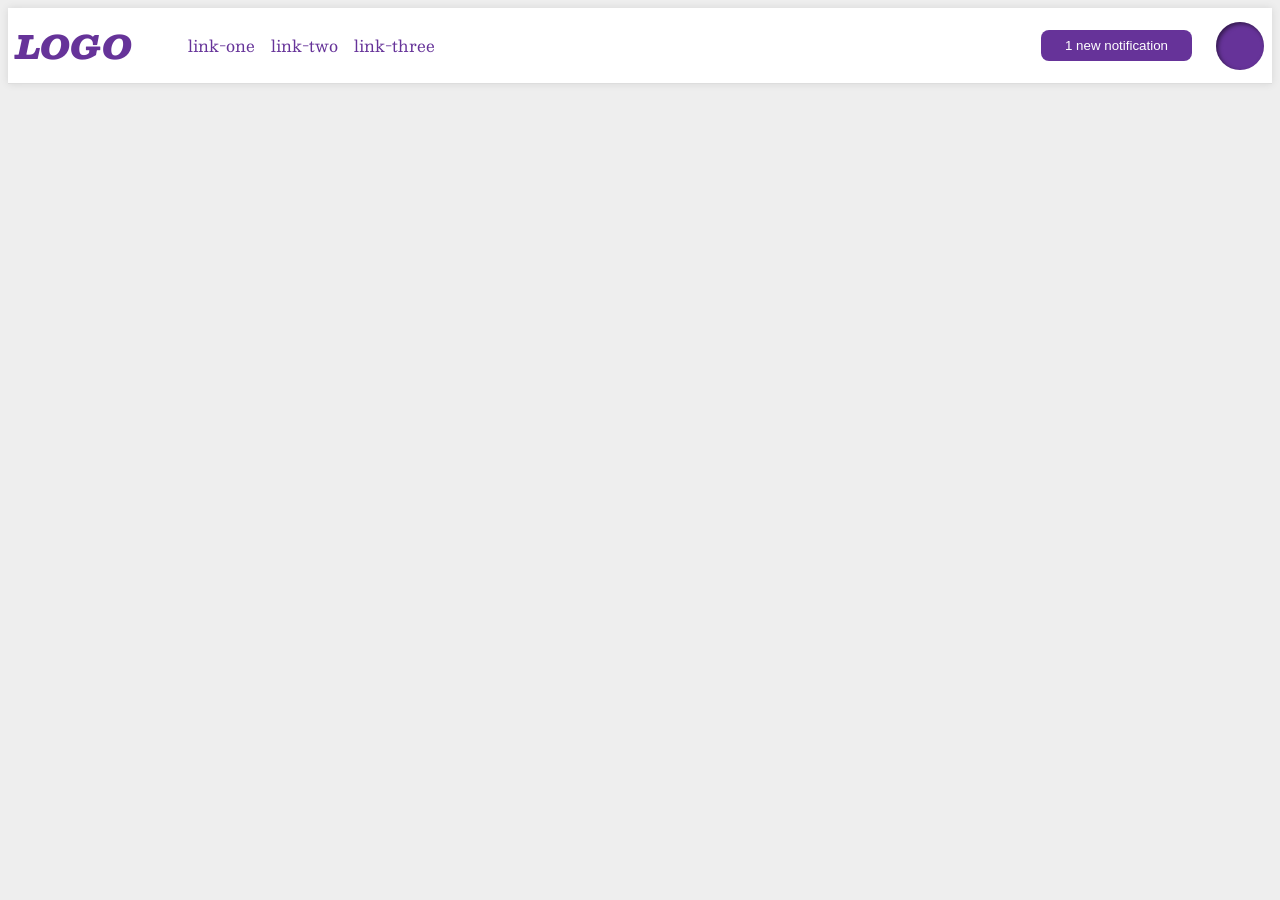
<file: foundations/flex/03-flex-header-2/index.html>
<!DOCTYPE html>
<html lang="en">
  <head>
    <meta charset="UTF-8">
    <meta http-equiv="X-UA-Compatible" content="IE=edge">
    <meta name="viewport" content="width=device-width, initial-scale=1.0">
    <title>Flex Header 2</title>
    <link rel="stylesheet" href="style.css">
  </head>
  <body>
    <div class="header">
      <div class="left-side">
          <div class="logo">
          LOGO
        </div>
        <ul class="links">
          <li><a href="https://google.com">link-one</a></li>
          <li><a href="https://google.com">link-two</a></li>
          <li><a href="https://google.com">link-three</a></li>
        </ul>
      </div>
      <div class="right-side">
        <button class="notifications">
          1 new notification
        </button>
        <div class="profile-image"></div>
      </div>
    </div>
  </body>
</html>
</file>
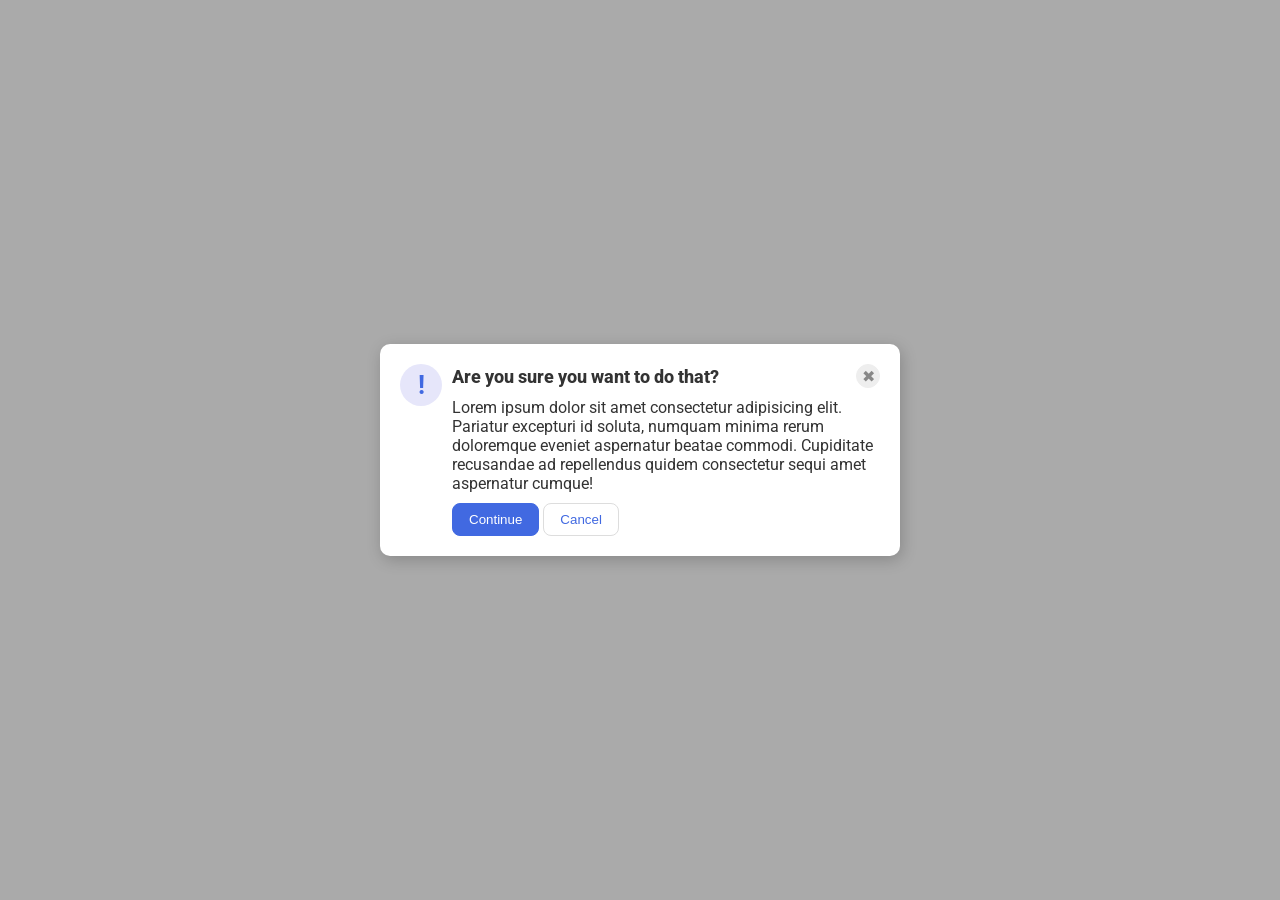
<file: foundations/flex/05-flex-modal/index.html>
<!DOCTYPE html>
<html lang="en">
  <head>
    <meta charset="UTF-8">
    <meta http-equiv="X-UA-Compatible" content="IE=edge">
    <meta name="viewport" content="width=device-width, initial-scale=1.0">
    <link rel="stylesheet" href="style.css">
    <title>Modal</title>
  </head>
  <body>
    <div class="modal">
      <div class="icon">!</div>
      <div class="container">
        <div class="header">Are you sure you want to do that?
          <button class="close-button">✖</button>
        </div>
        <div class="text">Lorem ipsum dolor sit amet consectetur adipisicing elit. Pariatur excepturi id soluta, numquam minima rerum doloremque eveniet aspernatur beatae commodi. Cupiditate recusandae ad repellendus quidem consectetur sequi amet aspernatur cumque!</div>
        <button class="continue">Continue</button>
        <button class="cancel">Cancel</button>
      </div>
    </div>
  </body>
</html>
</file>
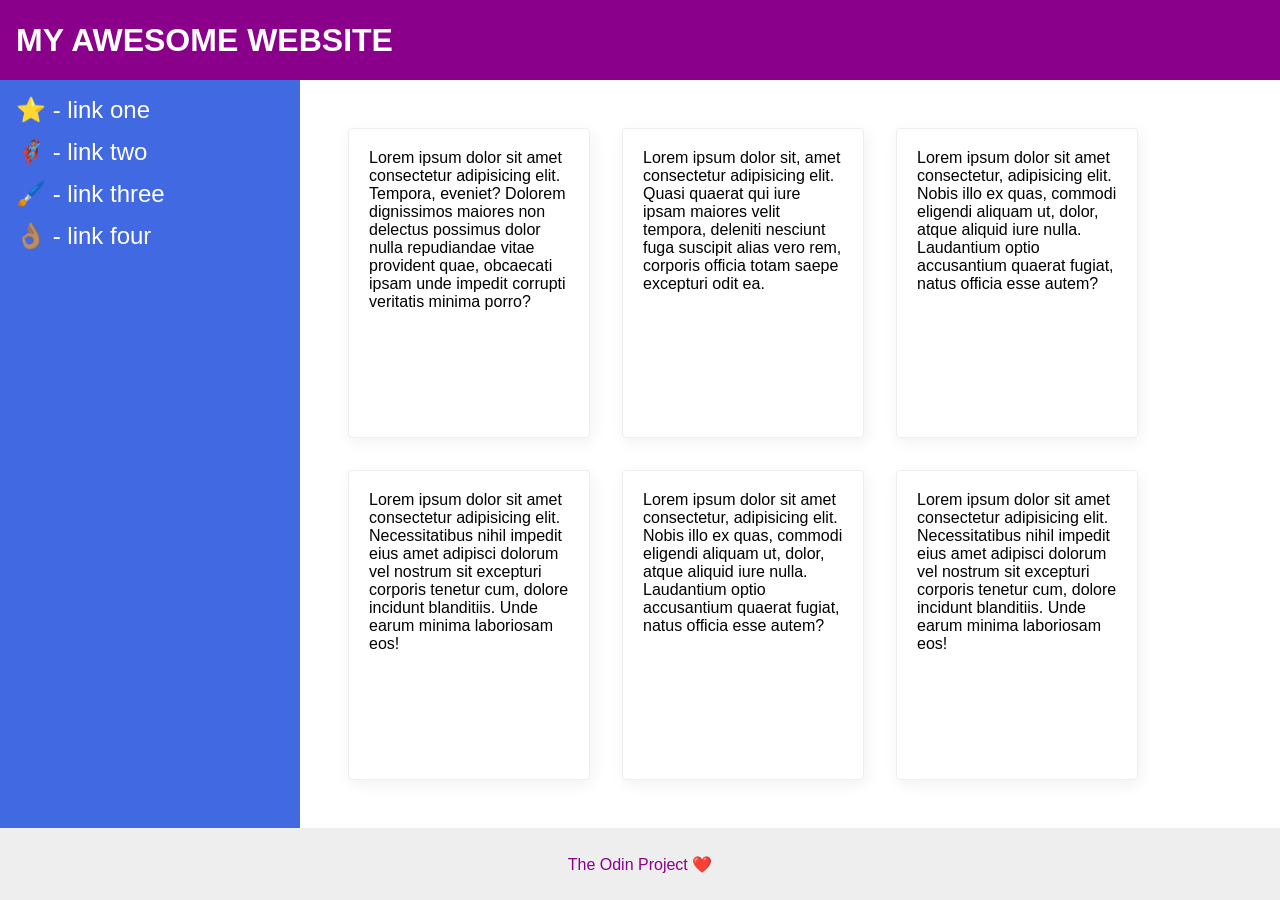
<file: foundations/flex/07-flex-layout-2/index.html>
<!DOCTYPE html>
<html lang="en">
  <head>
    <meta charset="UTF-8">
    <meta http-equiv="X-UA-Compatible" content="IE=edge">
    <meta name="viewport" content="width=device-width, initial-scale=1.0">
    <title>The Holy Grail</title>
    <link rel="stylesheet" href="style.css">
  </head>
  <body>
    <div class="header">
      MY AWESOME WEBSITE
    </div>
    <div class="content">
      <div class="sidebar">
        <ul>
          <li><a href="#">⭐ - link one</a></li>
          <li><a href="#">🦸🏽‍♂️ - link two</a></li>
          <li><a href="#">🖌️ - link three</a></li>
          <li><a href="#">👌🏽 - link four</a></li>
        </ul>
      </div>
      <div class="container">
        <div class="card">Lorem ipsum dolor sit amet consectetur adipisicing elit. Tempora, eveniet? Dolorem dignissimos maiores non delectus possimus dolor nulla repudiandae vitae provident quae, obcaecati ipsam unde impedit corrupti veritatis minima porro?</div>
        <div class="card">Lorem ipsum dolor sit, amet consectetur adipisicing elit. Quasi quaerat qui iure ipsam maiores velit tempora, deleniti nesciunt fuga suscipit alias vero rem, corporis officia totam saepe excepturi odit ea.</div>
        <div class="card">Lorem ipsum dolor sit amet consectetur, adipisicing elit. Nobis illo ex quas, commodi eligendi aliquam ut, dolor, atque aliquid iure nulla. Laudantium optio accusantium quaerat fugiat, natus officia esse autem?</div>
        <div class="card">Lorem ipsum dolor sit amet consectetur adipisicing elit. Necessitatibus nihil impedit eius amet adipisci dolorum vel nostrum sit excepturi corporis tenetur cum, dolore incidunt blanditiis. Unde earum minima laboriosam eos!</div>
        <div class="card">Lorem ipsum dolor sit amet consectetur, adipisicing elit. Nobis illo ex quas, commodi eligendi aliquam ut, dolor, atque aliquid iure nulla. Laudantium optio accusantium quaerat fugiat, natus officia esse autem?</div>
        <div class="card">Lorem ipsum dolor sit amet consectetur adipisicing elit. Necessitatibus nihil impedit eius amet adipisci dolorum vel nostrum sit excepturi corporis tenetur cum, dolore incidunt blanditiis. Unde earum minima laboriosam eos!</div>
      </div>
    </div>
    <div class="footer">
      The Odin Project ❤️
    </div>
  </body>
</html>
</file>
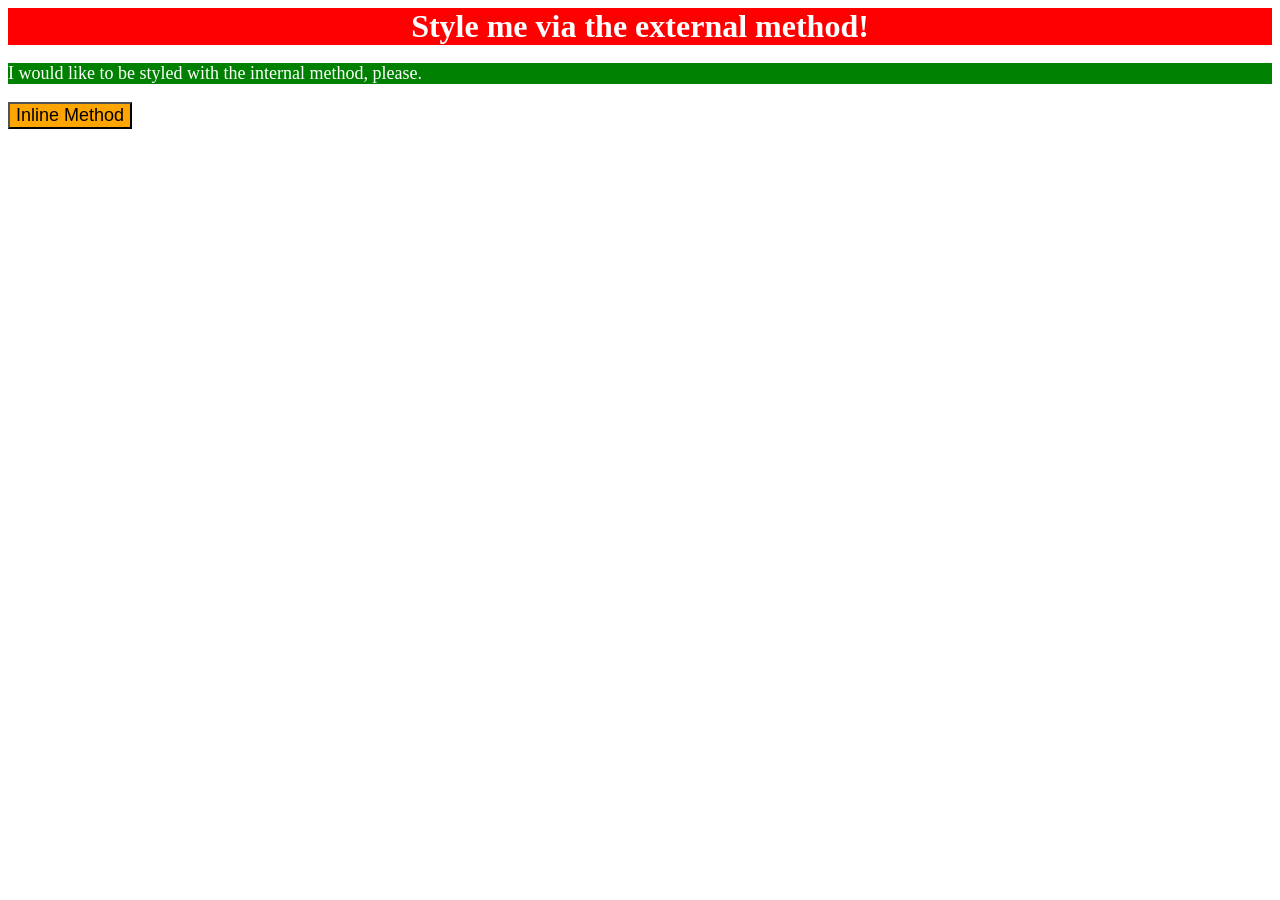
<file: foundations/intro-to-css/01-css-methods/index.html>
<!DOCTYPE html>
<html lang="en">
  <head>
    <meta charset="UTF-8">
    <meta http-equiv="X-UA-Compatible" content="IE=edge">
    <meta name="viewport" content="width=device-width, initial-scale=1.0">
    <title>Methods for Adding CSS</title>
    <link rel="stylesheet" href="style.css">
    <style>
      p{
        color: white;
        background-color: green;
        font-size: 18px;
      }
    </style>
  </head>
  <body>
    <div>Style me via the external method!</div>
    <p>I would like to be styled with the internal method, please.</p>
    <button style="font-size: 18px; background-color: orange;">Inline Method</button>
  </body>
</html>
</file>
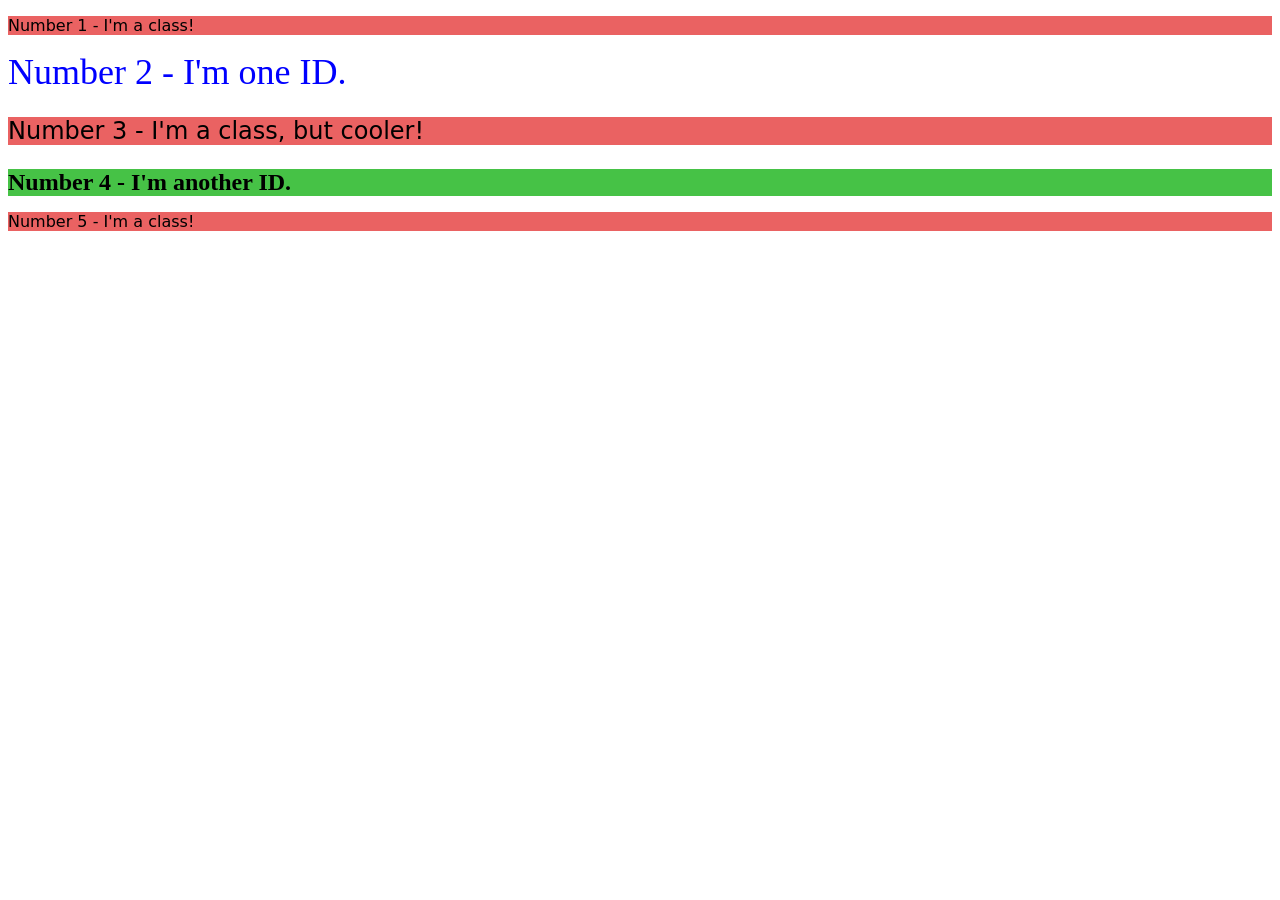
<file: foundations/intro-to-css/02-class-id-selectors/index.html>
<!DOCTYPE html>
<html lang="en">
  <head>
    <meta charset="UTF-8">
    <meta http-equiv="X-UA-Compatible" content="IE=edge">
    <meta name="viewport" content="width=device-width, initial-scale=1.0">
    <title>Class and ID Selectors</title>
    <link rel="stylesheet" href="style.css">
  </head>
  <body>
    <p class="odd-numbered">Number 1 - I'm a class!</p>
    <div id="second">Number 2 - I'm one ID.</div>
    <p class="odd-numbered third">Number 3 - I'm a class, but cooler!</p>
    <div id="fourth">Number 4 - I'm another ID.</div>
    <p class="odd-numbered">Number 5 - I'm a class!</p>
  </body>
</html>
</file>
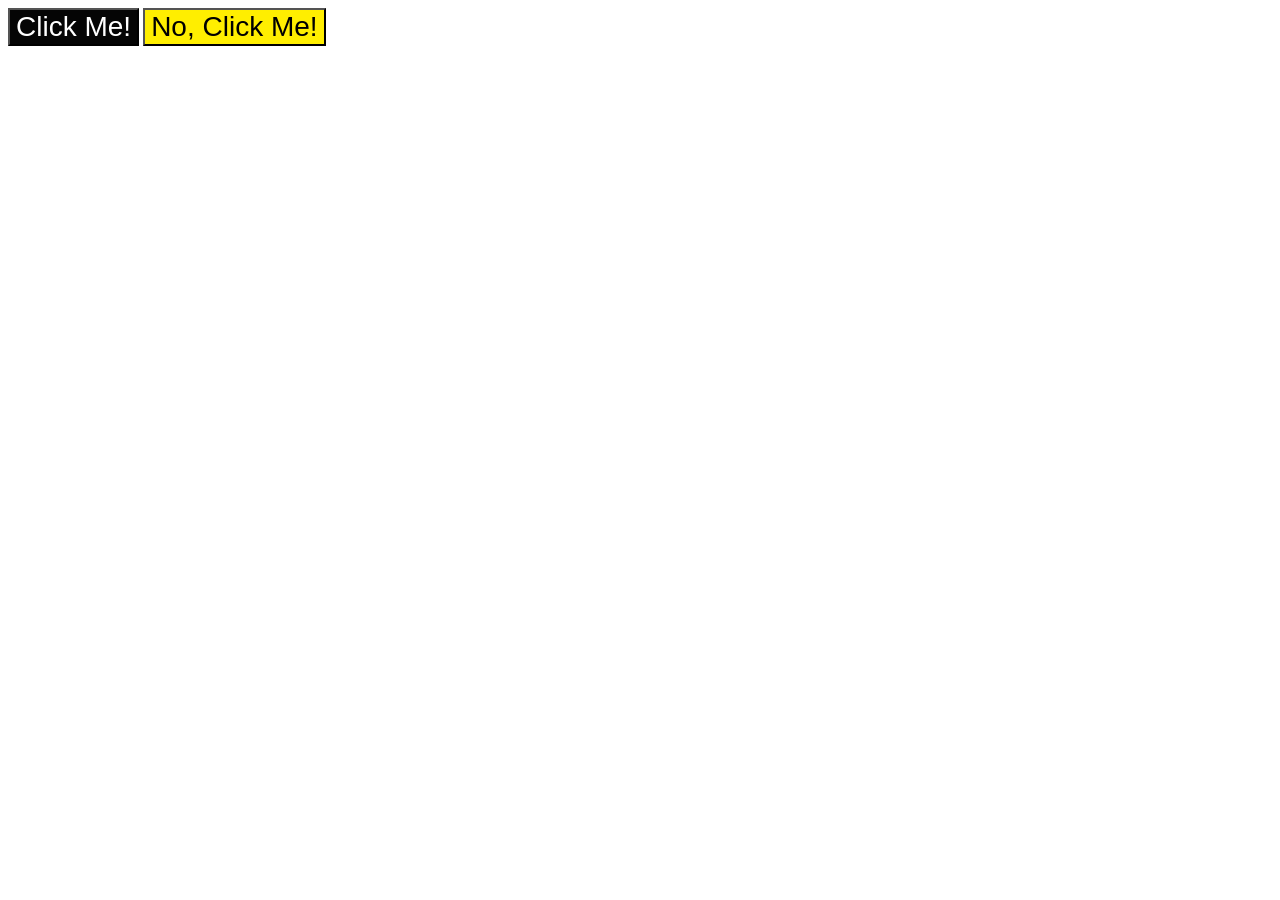
<file: foundations/intro-to-css/03-grouping-selectors/index.html>
<!DOCTYPE html>
<html lang="en">
  <head>
    <meta charset="UTF-8">
    <meta http-equiv="X-UA-Compatible" content="IE=edge">
    <meta name="viewport" content="width=device-width, initial-scale=1.0">
    <title>Grouping Selectors</title>
    <link rel="stylesheet" href="style.css">
  </head>
  <body>
    <button class="button1">Click Me!</button>
    <button class="button2">No, Click Me!</button>
  </body>
</html>
</file>
<file: foundations/flex/03-flex-header-2/style.css>
/* this is some magical font-importing.  
you'll learn about it later. */
@import url('https://fonts.googleapis.com/css2?family=Besley:ital,wght@0,400;1,900&display=swap');

body {
  margin: 0;
  background: #eee;
  font-family: Besley, serif;
}

.header {
  background: white;
  border-bottom: 1px solid #ddd;
  box-shadow: 0 0 8px rgba(0,0,0,.1);
  display: flex;
  justify-content: space-between;
  padding: 8px;
  margin: 8px;
}

.profile-image {
  background: rebeccapurple;
  box-shadow: inset 2px 2px 4px rgba(0,0,0,.5);
  border-radius: 50%;
  width: 48px;
  height: 48px;
}

.logo {
  color: rebeccapurple;
  font-size: 32px;
  font-weight: 900;
  font-style: italic;
}

button {
  border: none;
  border-radius: 8px;
  background: rebeccapurple;
  color: white;
  padding: 8px 24px;
  margin: 8px;
}

a {
  /* this removes the line under our links */
  text-decoration: none;
  color: rebeccapurple;
}

ul {
  list-style-type: none;
  display: flex;
  gap: 16px;
}

.left-side, .right-side{
  display: flex;
  align-items: center;
  gap: 16px;
}
</file>
<file: foundations/flex/05-flex-modal/style.css>
@import url('https://fonts.googleapis.com/css2?family=Roboto:wght@400;700&display=swap');

html, body {
  height: 100%;
}

body {
  font-family: Roboto, sans-serif;
  margin: 0;
  background: #aaa;
  color: #333;
  /* I'll give you this one for free lol */
  display: flex;
  align-items: center;
  justify-content: center;
}

.modal {
  background: white;
  width: 480px;
  border-radius: 10px;
  box-shadow: 2px 4px 16px rgba(0,0,0,.2);
  display: flex;
  padding: 20px;
  gap: 10px;
  margin: 20px;
}

.icon {
  color: royalblue;
  font-size: 26px;
  font-weight: 700;
  background: lavender;
  width: 42px;
  height: 42px;
  border-radius: 50%;
  display: flex;
  align-items: center;
  justify-content: center;
  flex-shrink: 0;
}

.close-button {
  background: #eee;
  border-radius: 50%;
  color: #888;
  font-weight: 400;
  font-size: 16px;
  height: 24px;
  width: 24px;
  display: flex;
  align-items: center;
  justify-content: center;
  border: 1px solid #eee;
  padding: 0;
}

button {
  cursor: pointer;
  padding: 8px 16px;
  border-radius: 8px;
}

button.continue {
  background: royalblue;
  border: 1px solid royalblue;
  color: white;
}

button.cancel {
  background: white;
  border: 1px solid #ddd;
  color: royalblue;
}

.header{
  display: flex;
  align-items: center;
  justify-content: space-between;
  margin-bottom: 10px;
  font-weight: 800;
  font-size: 18px;
}

.text{
  margin-bottom: 10px;
}
</file>
<file: foundations/flex/07-flex-layout-2/style.css>
body {
  font-family: -apple-system, BlinkMacSystemFont, 'Segoe UI', Roboto, Oxygen, Ubuntu, Cantarell, 'Open Sans', 'Helvetica Neue', sans-serif;
  margin: 0;
  min-height: 100vh;
  display: flex;
  flex-direction: column;
}

.header {
  font-size: 32px;
  font-weight: 900;
  height: 72px;
  background: darkmagenta;
  color: white;
  display: flex;
  align-items: center;
  padding: 4px 16px;
}

.footer {
  height: 72px;
  background: #eee;
  color: darkmagenta;
  display: flex;
  align-items: center;
  justify-content: center;
}

.sidebar {
  width: 300px;
  background: royalblue;
  box-sizing: border-box;
  display: flex;
  flex-shrink: 0;
  padding: 16px;
}

ul{
  list-style-type: none;
  margin: 0;
  padding: 0;
}

a{
  text-decoration: none;
  color: white;
}

li{
  font-size: 24px;
  margin-bottom: 14px;
}

.card {
  border: 1px solid #eee;
  box-shadow: 2px 4px 16px rgba(0,0,0,.06);
  border-radius: 4px;
  display: flex;
  flex-wrap: wrap;
  width: 200px;
  padding: 20px;
}

.content{
  display: flex;
  flex: 1;
}

.container{
  display: flex;
  flex-wrap: wrap;
  gap: 32px;
  padding: 48px;
}
</file>
<file: foundations/intro-to-css/01-css-methods/style.css>
div{
    color: white;
    background-color: red;
    font-size: 32px;
    font-weight: bold;
    text-align: center;
}
</file>
<file: foundations/intro-to-css/02-class-id-selectors/style.css>
/* Add CSS Styling */
.odd-numbered{
    background-color: rgb(234, 98, 98);
    font-family: Verdana, "DejaVu Sans", sans-serif;
}

.odd-numbered.third{
    font-size: 24px;
}

#second{
    color: rgb(0, 0, 255);
    font-size: 36px;
}

#fourth{
    background-color: rgb(70, 194, 70);
    font-size: 24px;
    font-weight: bold;
}
</file>
<file: foundations/intro-to-css/03-grouping-selectors/style.css>
/* Add CSS Styling */
.button1{
    background-color: #050505;
    color: #FFFFFF;
}

.button2{
    background-color: hsl(56, 100%, 50%);
}

.button1, .button2{
    font-size: 28px;
    font-family: Helvetica, "Times New Roman", sans-serif;
}
</file>
